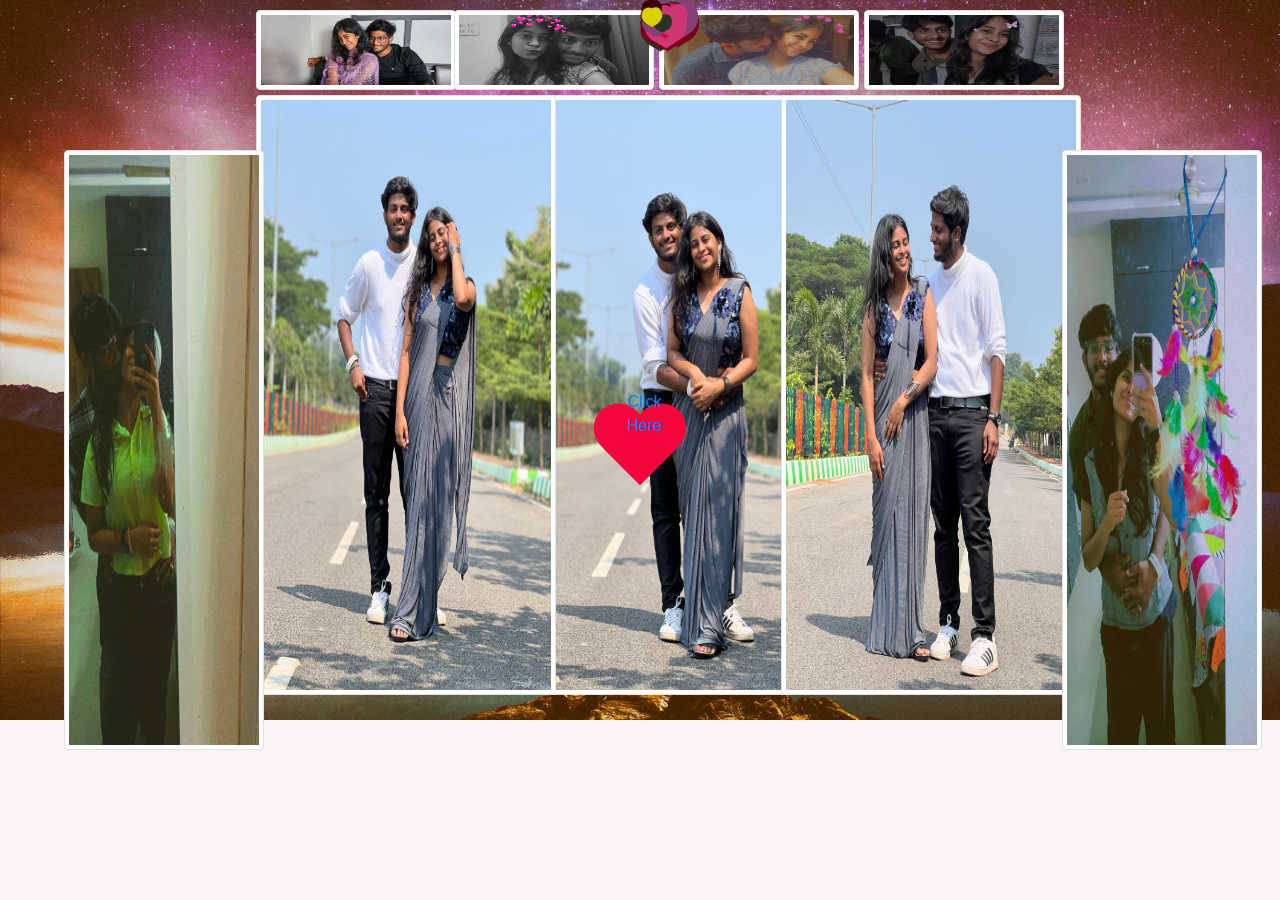
<file: index2.html>
<!DOCTYPE html>
<html lang="en">

<head>
    <meta charset="UTF-8">
    <meta name="viewport" content="width=device-width, initial-scale=1.0">
    <meta http-equiv="X-UA-Compatible" content="ie=edge">
    <link rel="stylesheet" href="https://maxcdn.bootstrapcdn.com/bootstrap/4.0.0/css/bootstrap.min.css" integrity="sha384-Gn5384xqQ1aoWXA+058RXPxPg6fy4IWvTNh0E263XmFcJlSAwiGgFAW/dAiS6JXm" crossorigin="anonymous">
    <link rel="stylesheet" href="https://cdnjs.cloudflare.com/ajax/libs/font-awesome/4.7.0/css/font-awesome.min.css">
    <link rel="stylesheet" href="style.css">
    <title>You</title>
    <style>
        body {
            overflow: hidden;
            perspective: 1000px;
            position: absolute;
            top: 0;
            left: 0;
            right: 0;
            bottom: 0;
        }
        
        .block-center {
            width: 20px;
            height: 20px;
            position: absolute;
            left: 50%;
            animation: hol 3s linear infinite;
        }
        
        .block-center div {
            position: absolute;
            width: 60px;
            height: 72px;
            border-radius: 0;
            border-radius: 80% 60% 0 0;
            transform: rotate(-60deg);
        }
        
        .block-center div:after {
            content: "";
        }
        
        .block-center div:before {
            content: "";
            position: absolute;
            height: 100%;
            width: 100%;
            background: inherit;
            transform: rotate(118deg);
            border-radius: 50% 80% 0 0;
            left: 19%;
            top: 30%;
        }
        
        .h {
            position: absolute;
            left: 50%;
            width: 120px;
            height: 120px;
            margin-left: -60px;
            z-index: 1;
            margin-top: -60px;
            animation: h 2s ease infinite alternate;
        }
        
        @keyframes hol {
            0% {
                top: 0%;
                overflow: hidden;
                transform: rotateX(0deg)
            }
            50% {
                top: -300px;
                left: 50%;
                height: 0;
                width: 0;
                transform: translateX(-50%)
            }
            90% {
                opacity: 1
            }
            100% {
                top: -500px;
                width: 1000px;
                height: 500px;
                transform: translateX(-50%);
                opacity: 0
            }
        }
        
        @keyframes h {
            0% {
                transform: scale(.5)
            }
            50% {
                transform: scale(1.5)
            }
            100% {
                transform: scale(.5)
            }
        }
        
        .heart {
            position: absolute;
            width: 100px;
            height: 90px;
            top: 50%;
            left: 50%;
            margin-top: -45px;
            margin-left: -50px;
        }
        
        .heart:before,
        .heart:after {
            position: absolute;
            content: "";
            left: 50px;
            top: 0;
            width: 50px;
            height: 80px;
            background: #f6033c3f;
            border-radius: 50px 50px 0 0;
            transform: rotate(-45deg);
            transform-origin: 0 100%;
        }
        
        .heart:after {
            left: 0;
            transform: rotate(45deg);
            transform-origin: 100% 100%;
        }
        
        .love1 {
            animation: heart-animation 1s linear 2s infinite;
        }
        
        .love2 {
            animation: beating 1s linear infinite alternate;
        }
        
        .love1:after,
        .love1:before {
            background-color: #f3093c;
        }
        
        @keyframes beating {
            0% {
                transform: scale(1.5);
            }
            100% {
                transform: scale(1);
            }
        }
        
        @keyframes heart-animation {
            46% {
                transform: scale(1);
            }
            50% {
                transform: scale(1.3);
            }
            52% {
                transform: scale(1.5);
            }
            55% {
                transform: scale(3);
            }
            100% {
                opacity: 0;
                transform: scale(50);
            }
        }
    </style>
</head>

<body>



    <img src='WhatsApp Image 2024-02-07 at 12.27.32 PM (2).jpeg' class="img-thumbnail" style='height:600px;width:350px;position:absolute;top:95px;left:40%'>
    <img src='WhatsApp Image 2024-02-07 at 12.27.32 PM.jpeg' class="img-thumbnail" style='height:600px;width:300px;position:absolute;top:95px;left:20%'>
    <img src='7.jpeg' class="img-thumbnail" style='height:600px;width:300px;position:absolute;top:95px;left:61%'>
    <img src='1.jpeg' class="img-thumbnail" style='height:80px;width:200px;position:absolute;top:10px;left:20%'>
    <img src='2.jpeg' class="img-thumbnail" style='height:80px;width:200px;position:absolute;top:10px;left:35.5%'>
    <img src='9.jpeg' class="img-thumbnail" style='height:80px;width:200px;position:absolute;top:10px;left:51.5%'>
    <img src='11.jpeg' class="img-thumbnail" style='height:80px;width:200px;position:absolute;top:10px;left: 67.5%'>
    <img src='3.jpeg' class="img-thumbnail" style='height:600px;width:200px;position:absolute;top:150px;left:5%'>
    <img src='8.jpeg' class="img-thumbnail" style='height:600px;width:200px;position:absolute;top:150px;left: 83%'>
    <div class="heart love1"></div>
    <div class="heart love2"></div>
    <div class="box-bottom">

        <div class="h">
            <div id="h">

            </div>
            <div>

            </div>
        </div>
        <div class="hol" id="hol">

            <div id="center" class="block-center"> </div>
        </div>
    </div>

</body>



<script src="https://code.jquery.com/jquery-3.2.1.slim.min.js" integrity="sha384-KJ3o2DKtIkvYIK3UENzmM7KCkRr/rE9/Qpg6aAZGJwFDMVNA/GpGFF93hXpG5KkN" crossorigin="anonymous"></script>
<script src="https://cdnjs.cloudflare.com/ajax/libs/popper.js/1.12.9/umd/popper.min.js" integrity="sha384-ApNbgh9B+Y1QKtv3Rn7W3mgPxhU9K/ScQsAP7hUibX39j7fakFPskvXusvfa0b4Q" crossorigin="anonymous"></script>
<script src="https://maxcdn.bootstrapcdn.com/bootstrap/4.0.0/js/bootstrap.min.js" integrity="sha384-JZR6Spejh4U02d8jOt6vLEHfe/JQGiRRSQQxSfFWpi1MquVdAyjUar5+76PVCmYl" crossorigin="anonymous"></script>
<script>
    var myhol = document.getElementById("hol");

    // start function randVal
    function randVal(myVal, other) {

        if (Array.isArray(myVal)) {

            var ranInArray = Math.floor(Math.random() * myVal.length);
            return myVal[ranInArray];


        } else {

            var randnum = Math.floor(Math.random() * myVal);
            return randnum;

        }


    }
    // end function randVal
    var color = ['#cc3673', '#273522', '#7c001b', '#3a0003', '#dbd000', '#824275', '#eba2a3', '#d1003b'],
        sizebox = [10, 15, 20, 5, 12, 30, 22, 34, 16],
        myh = document.getElementById("hol"),
        lV = document.getElementById("h");






    for (i = 0; i < 100; i++) {
        for (x = 0; x < myh.children.length; x++) {

            var mypub = document.createElement("div");

            var size = randVal(sizebox) + "px";

            mypub.style.backgroundColor = randVal(color);

            mypub.style.borderColor = randVal(color);

            mypub.style.width = size;

            mypub.style.height = size;

            mypub.style.left = randVal(100) + "%";

            mypub.style.top = randVal(100) + "%";

            myh.children[x].appendChild(mypub);

        }
    }
    var ct = document.getElementById("center");

    setInterval(function() {
        lV.style.backgroundColor = randVal(color);
        lV.nextElementSibling.style.backgroundColor = randVal(color);

        for (i = 0; i < ct.children.length; i++) {
            ct.children[i].style.backgroundColor = randVal(color);
        }

    }, 1000);
</script>

<p> <a href="proposal.html" style='height:80px;width:50px;position:absolute;top:390px;left: 49%'>Click Here</a></p>

</html>
</file>
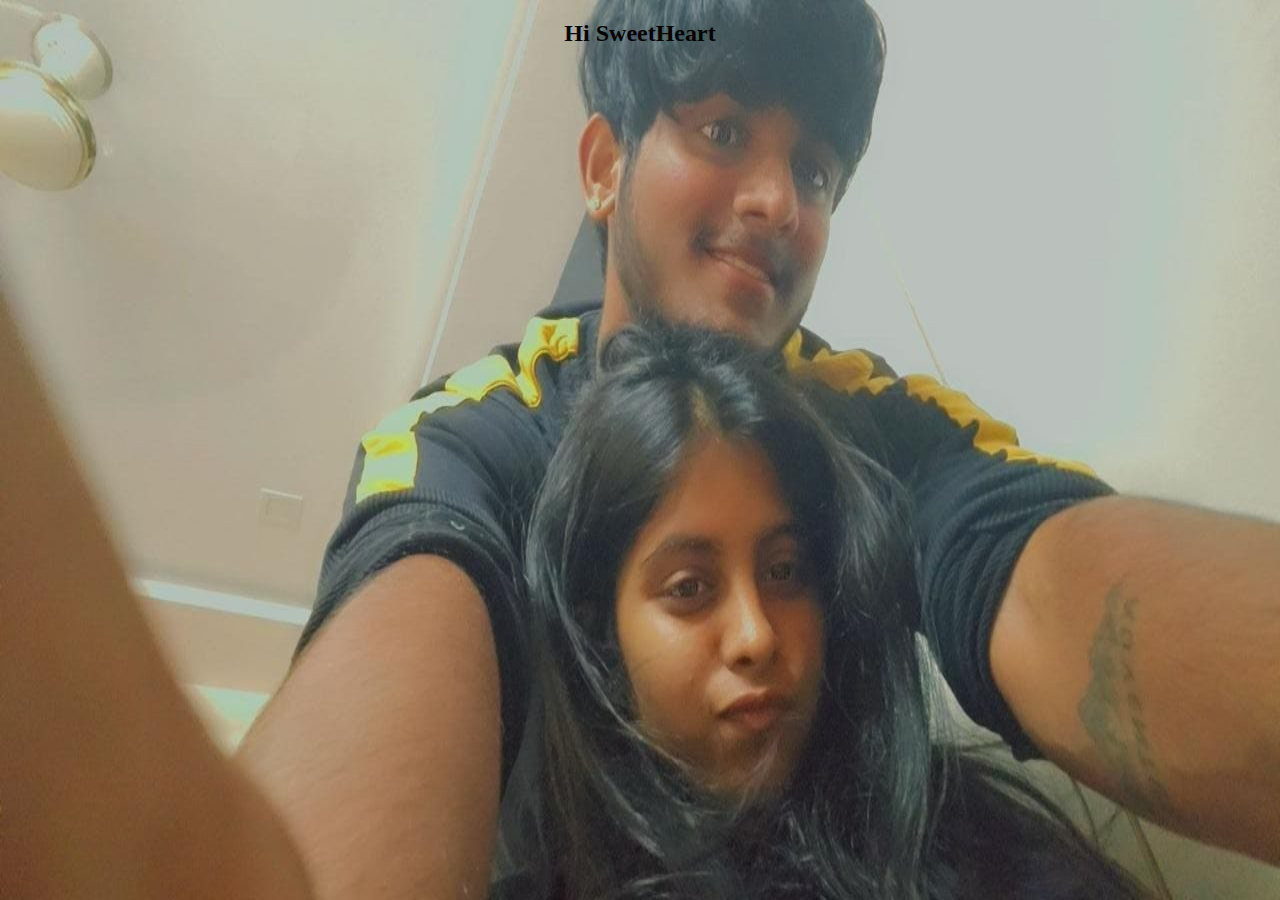
<file: proposal.html>
<html>

<head>
    <title>I love you</title>
    <link rel="stylesheet" href="styles.css" />
</head>

<body>


    <div class="bg_heart">
    </div>

    <div class="container">


        <h2 id="text1"></h2>


    </div>




</body>
<script src="https://cdnjs.cloudflare.com/ajax/libs/jquery/3.2.1/jquery.min.js"></script>
<script src="main.js"></script>

</html>
</file>
<file: style.css>
* {
    box-sizing: border-box;
}

body {
    font-family: "Varela Round", "Quicksand", sans-serif;
    background: url(background.jpg);
    background-size: cover;
    background-repeat: no-repeat;
    background-color: rgb(249, 244, 244);
}
</file>
<file: styles.css>
html,
body {
    margin: 0px;
    height: 100%;
}

.bg_heart {
    position: relative;
    top: 0;
    left: 0;
    width: 100%;
    height: 100%;
    overflow: visible;
    background-image: url("WhatsApp Image 2024-02-07 at 2.12.10 PM.jpeg");
    background-size: 100% 100%;
    z-index: -1;
}

.container {
    position: absolute;
    top: 0;
    left: 0;
    height: 100%;
    width: 100%;
    text-align: center;
    color: rgb(4, 4, 4);
    font-family: cursive;
}

.heart {
    position: absolute;
    top: -50%;
    transform: rotate(-45deg);
    -webkit-transform: rotate(-45deg);
    -moz-transform: rotate(-45deg);
    -m-transform: rotate(-45deg);
}

.heart:before {
    position: absolute;
    top: -50%;
    left: 0;
    display: block;
    content: "";
    width: 100%;
    height: 100%;
    background: inherit;
    border-radius: 100%;
}

.heart:after {
    position: absolute;
    top: 0;
    right: -50%;
    display: block;
    content: "";
    width: 100%;
    height: 100%;
    background: inherit;
    border-radius: 100%;
}

@keyframes love {
    0% {
        top: 110%
    }
}

@-webkit-keyframes love {
    0% {
        top: 110%
    }
}

@-moz-keyframes love {
    0% {
        top: 110%
    }
}

@-ms-keyframes love {
    0% {
        top: 110%
    }
}
</file>
